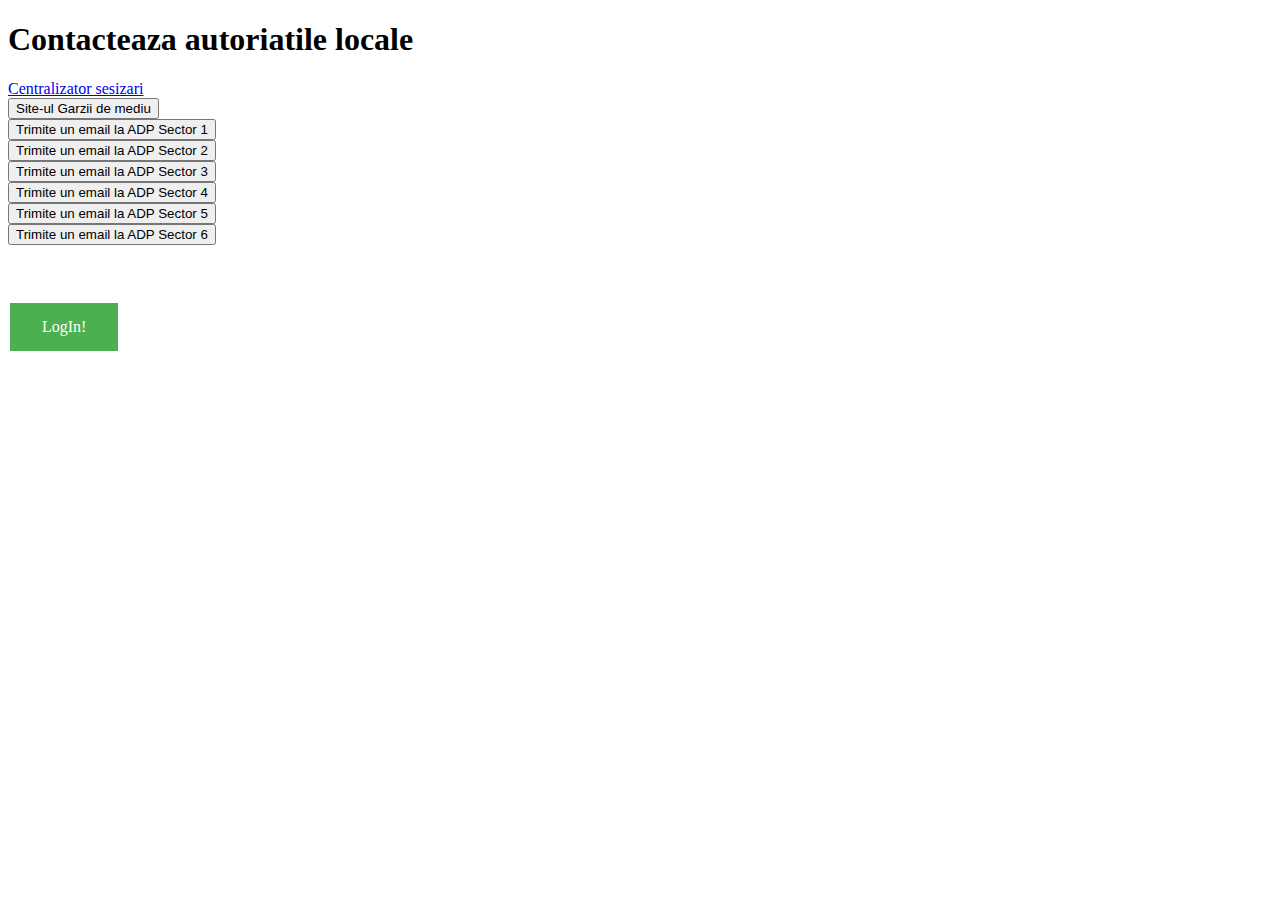
<file: template/pages/button_sandbox.html>
<!DOCTYPE html>
<html>
<head>
	<title> Sesizeaza autoritatile </title>
	<style>
		.button2 {
  		background-color: #4CAF50;
  		border: none;
  		color: white;
  		padding: 15px 32px;
  		text-align: center;
  		text-decoration: none;
  		display: inline-block;
  		font-size: 16px;
  		margin: 4px 2px;
  		cursor: pointer;
	}
	</style>
</head>
<body>
	<h1> Contacteaza autoriatile locale </h1>
	<a href = "http://www.sesizam.ro/sesizare%20sesizari.htm"> Centralizator sesizari </a> <br />
	<a href = "https://www.gnm.ro/contact.php"> <button> Site-ul Garzii de mediu </button> </a> <br />
	<a href = "mailto:secretariat@adp-sector1.ro"> <button> Trimite un email la ADP Sector 1</button> </a> <br />
	<a href = "office@adp2-bucuresti.ro"> <button> Trimite un email la ADP Sector 2</button> </a> <br />
	<a href = "domeniu.public@primarie3.ro"> <button> Trimite un email la ADP Sector 3</button> </a> <br />
	<a href = "info@adp4.ro"> <button> Trimite un email la ADP Sector 4</button> </a> <br />
	<a href = "adp@sector5.ro"> <button> Trimite un email la ADP Sector 5</button> </a> <br />
	<a href = "contact@adpdu6.ro"> <button> Trimite un email la ADP Sector 6</button> </a> <br />
	<br />
 	<br />
  	<br />
  	<a href="pui link la pagina de login aici" class="button2">LogIn!</a>
</body>
</html>
</file>
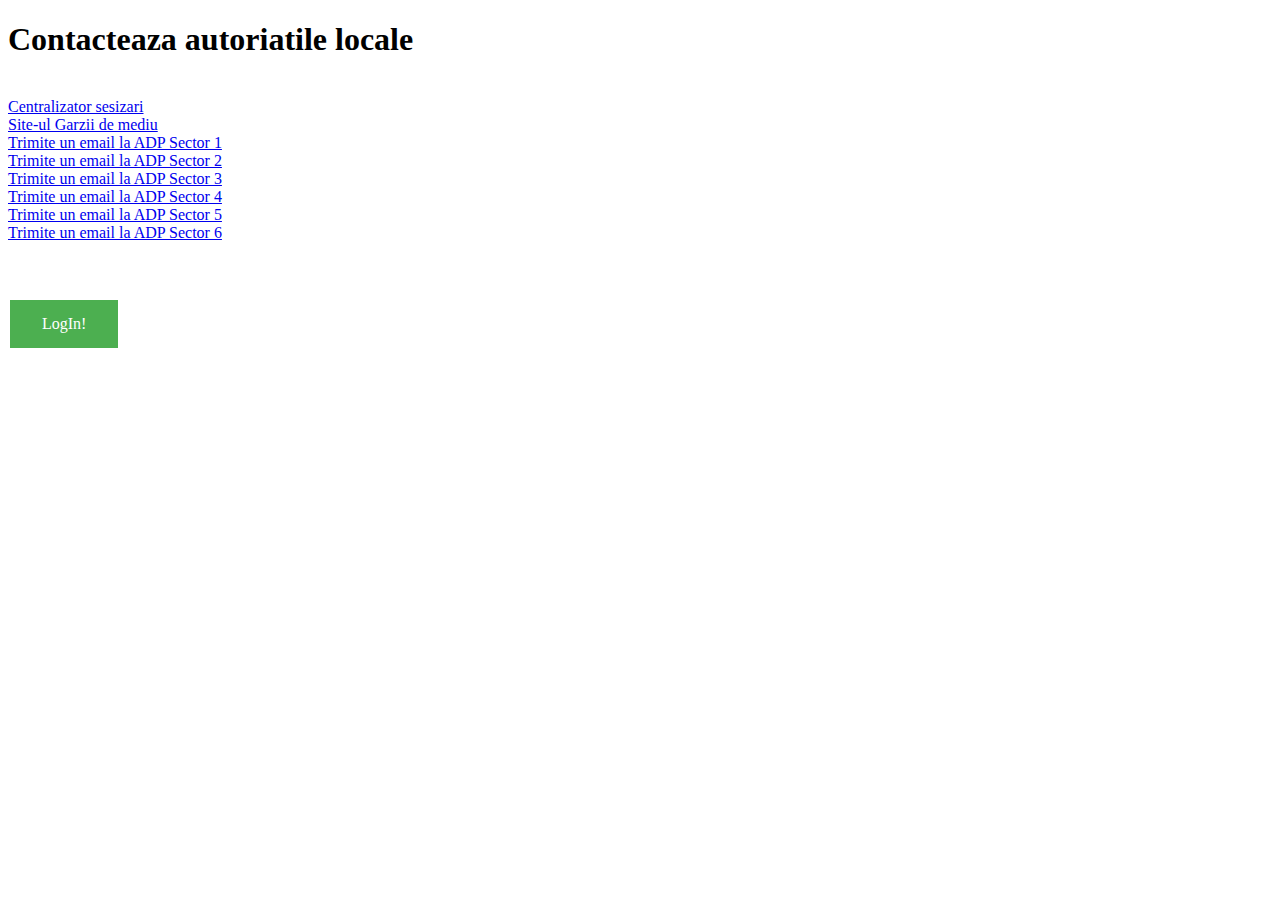
<file: template/pages/button_sandbox_bootstrap.html>
<!DOCTYPE html>
<html>
<head>
	<title> Sesizeaza autoritatile </title>
	<style>
		.button2 {
  		background-color: #4CAF50;
  		border: none;
  		color: white;
  		padding: 15px 32px;
  		text-align: center;
  		text-decoration: none;
  		display: inline-block;
  		font-size: 16px;
  		margin: 4px 2px;
  		cursor: pointer;
	}
	</style>
</head>
<body>
	<h1> Contacteaza autoriatile locale </h1> <br />
	<a href="http://www.sesizam.ro/sesizare%20sesizari.htm"> Centralizator sesizari</a> <br />
	<a class="btn btn-primary" href="https://www.gnm.ro/contact.php" role="button"> Site-ul Garzii de mediu</a> <br />
	<a class="btn btn-primary" href="mailto:secretariat@adp-sector1.ro" role="button"> Trimite un email la ADP Sector 1</a> <br />
	<a class="btn btn-primary" href="office@adp2-bucuresti.ro" role="button"> Trimite un email la ADP Sector 2</a> <br />
	<a class="btn btn-primary" href="domeniu.public@primarie3.ro" role="button"> Trimite un email la ADP Sector 3</a> <br />
	<a class="btn btn-primary" href="info@adp4.ro" role="button"> Trimite un email la ADP Sector 4</a> <br />
	<a class="btn btn-primary" href="adp@sector5.ro" role="button"> Trimite un email la ADP Sector 5</a> <br />
	<a class="btn btn-primary" href="contact@adpdu6.ro" role="button"> Trimite un email la ADP Sector 6</a> <br />
	<br />
 	<br />
  	<br />
  	<a class="button2" href="pui link la pagina de login aici" role="button"> LogIn! </a>
</body>
</html>
</file>
